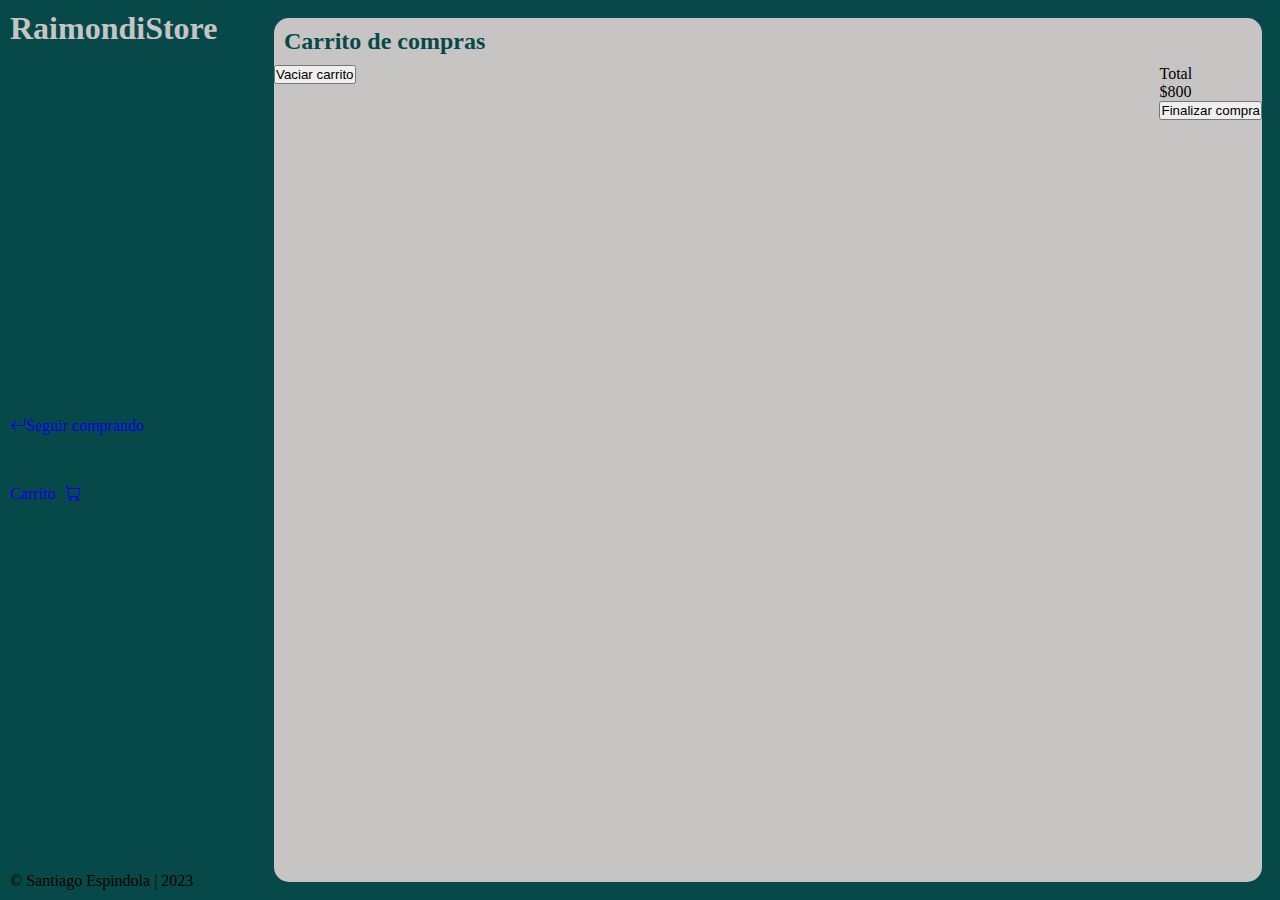
<file: pages/carrito.html>
<!DOCTYPE html>
<html lang="en">
<head>
    <meta charset="UTF-8">
    <meta http-equiv='X-UA-Compatible' content='IE=edge'>
    <meta name="viewport" content="width=device-width, initial-scale=1.0">
                            <!-- BOOTSTRAP -->
    <link href="https://cdn.jsdelivr.net/npm/bootstrap@5.3.1/dist/css/bootstrap.min.css" rel="stylesheet" integrity="sha384-4bw+/aepP/YC94hEpVNVgiZdgIC5+VKNBQNGCHeKRQN+PtmoHDEXuppvnDJzQIu9" crossorigin="anonymous">
                            <!-- ICONOS -->
    <link rel="stylesheet" href="https://cdn.jsdelivr.net/npm/bootstrap-icons@1.10.5/font/bootstrap-icons.css">
                            <!-- LINKEO CSS -->
    <link rel="stylesheet" href="../css/style.css">
    <title>RaimondiStore</title>
</head>
<body>
    <div class="contenedor">
        <aside>

            <header>
                <h1 class="titulo_aside">RaimondiStore</h1>
            </header>
    
            <nav>
                <ul class="lista_aside">
                    <li><a class="btn_seguircomprando" href="/index.html"><i class="bi bi-arrow-return-left"></i>Seguir comprando</a></li>
                    <li><a class="btn_carrito" href="./pages/carrito.html">Carrito<i class="bi bi-cart"></i></a></li>
                </ul>
            </nav>
    
            <footer>
                <p class="copyrigth">© Santiago Espindola | 2023</p>
            </footer>
    
        </aside>
    
        <main>
            <h2 class="titulo_principal">Carrito de compras</h2>
            <section class="contenedor_carrito" id="carrito_productos">
                <!-- <p class="carrito_vacio">Aún no has ingresado productos al carrito.</p>
                <div class="carrito_productos">
                    <div class="carrito_producto">
                        <img class="carrito_producto-img" src="../img/zapatillas/jordan.jpg" alt="jordan">
                        <div class="carrito_producto-titulo">
                            <small>Titulo</small>
                            <h3>Zapatillas Jordan</h3>
                        </div>
                        <div class="carrito_producto-cantidad">
                            <small>Cantidad</small>
                            <p>1</p>
                        </div>
                        <div class="carrito_producto-precio">
                            <small>Precio</small>
                            <p>$500</p>
                        </div>
                        <div class="carrito_producto-subtotal">
                            <small>Subtotal</small>
                            <p>$500</p>
                        </div>
                        <button class="carrito_producto-borrar"> -->
                            <!----------------------------- id="eliminar" ----------------------------------->
                            <!-- <i class="bi bi-trash3-fill" ></i>
                        </button>
                    </div>
                    <div class="carrito_producto">
                        <img class="carrito_producto-img" src="../img/zapatillas/airforce1.jpeg" alt="airforce1">
                        <div class="carrito_producto-titulo">
                            <small>Titulo</small>
                            <h3>Zapatillas Airforce 1</h3>
                        </div>
                        <div class="carrito_producto-cantidad">
                            <small>Cantidad</small>
                            <p>1</p>
                        </div>
                        <div class="carrito_producto-precio">
                            <small>Precio</small>
                            <p>$300</p>
                        </div>
                        <div class="carrito_producto-subtotal">
                            <small>Subtotal</small>
                            <p>$300</p>
                        </div>
                        <button class="carrito_producto-borrar">
                            <!- id= eliminar -->
                            <!-- <i class="bi bi-trash3-fill"></i>    
                        </button>
                    </div>
                </div> -->
            </section>
            <div class="carrito_eventos">
                <div class="carrito_eventos-izq">
                    <button class="carrito_eventos-vaciar">Vaciar carrito</button>
                </div>
                <div class="carrito_eventos-derecha">
                    <div class="carrito_eventos-total">
                        <p>Total</p>
                        <p id="total">$800</p>
                    </div>
                    <!-- id="finalizar_compra" -->
                    <button class="carrito_eventos-comprar" >Finalizar compra</button>
                </div>
                <p class="carrito_comprado">Muchas gracias por tu compra!!</p>
            </div>
        </main>
    
        <script src="../js/main.js"></script>
    
    </div>
</body>
</html>
</file>
<file: css/style.css>
*{
  padding: 0;
  margin: 0;
  box-sizing: border-box;
  list-style-type: none;
  text-decoration: none;
}

/* ---------------ASIDE */

.contenedor{
  display: grid;
  grid-template-columns: 1fr 4fr;
  background-color: rgb(7, 73, 73);
}

aside{
  padding: 10px;
  display: flex;
  flex-direction: column;
  justify-content:space-between;
  height: 100vh;
  top: 0;
  position: sticky;
}

.titulo_aside{
  font-size: 1.3 rem;
  color: rgb(199, 196, 196);;
}

.lista_aside{
  display: flex;
  flex-direction: column;
  gap: 50px;
}
.btn_categoria{
  display: flex;
  gap: 2px;
  font-size: .8rem;
  background-color: transparent;
  border: none;
  color: white;
}

.btn_carrito{
  display: flex;
  gap: 10px;
}

.copyright{
  font-size: .05rem;
}

/* ----------MAIN */

main{
  background-color: rgb(199, 196, 196);
  margin: 18px;
  border-radius: 15px;
}

.titulo_principal{
  color: rgb(7, 73, 73);
  padding: 10px;
}

.contenedor_productos{
  display: grid;
  grid-template-columns: repeat(4,1fr);
  padding: 10px;
  gap: 8px;

}

.producto_img{
  max-width: 100%;
}

/* ------------------------CARRITO----------------------- */
/* ----------------------------------------------------- */

.carrito_vacio{
  display: none;
}

.carrito_productos{
  display: flex;
  flex-direction: column;
  gap: 20px;
  padding: 8px;
}

.carrito_producto{
  display: flex;
  justify-content: space-between;
  align-items: center;
  background-color: grey;
  padding: 10px;
  padding-right: 40px;
  border-radius: 15px;
}

.carrito_producto-img{
  object-fit: cover;
  max-width: 100px;
  border-radius: 10px;
}

.carrito_producto-titulo h3{
  font-size: 20px
}

.carrito_producto-borrar{
  border: none;
  background-color: transparent;
  color: red;
}

.carrito_comprado{
  display: none;
}

.carrito_eventos{
  display: flex;
  justify-content: space-between;
}
</file>
